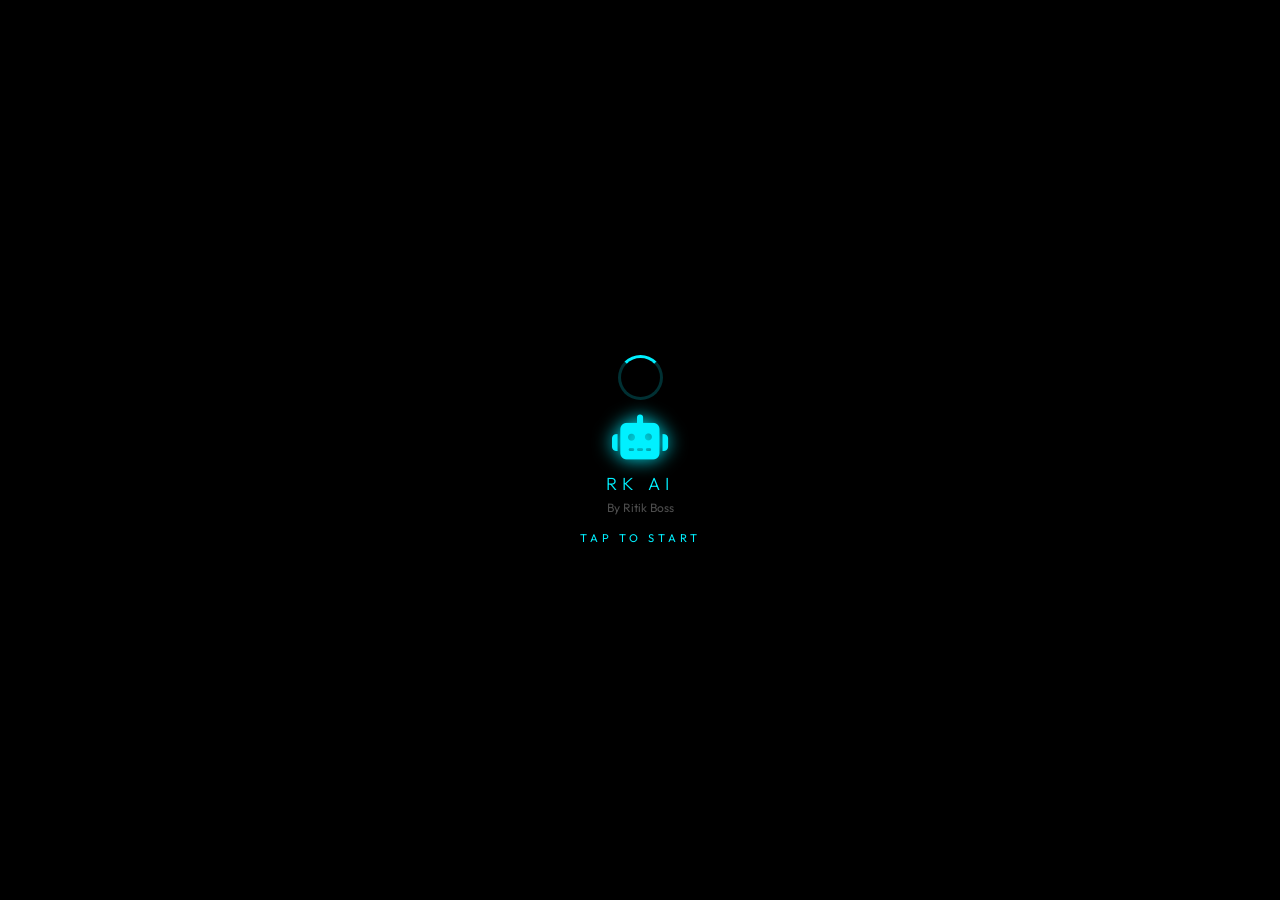
<file: rk_ai/static/index.html>
<!DOCTYPE html>
<html lang="hi">
<head>
<meta charset="UTF-8">
<meta name="viewport" content="width=device-width,initial-scale=1">
<title>RK AI</title>
<link href="https://fonts.googleapis.com/css2?family=Outfit:wght@300;400;600;800&display=swap" rel="stylesheet">
<link rel="stylesheet" href="https://cdnjs.cloudflare.com/ajax/libs/font-awesome/6.4.0/css/all.min.css">
<style>
:root{--bg:#07080f;--accent:#00f0ff;--glow:rgba(0,240,255,.3);--text:#e2e8f0;--sub:#64748b;--panel:rgba(10,12,20,.9);--border:rgba(255,255,255,.07)}
*{box-sizing:border-box;margin:0;padding:0}
body{font-family:'Outfit',sans-serif;background:var(--bg);color:var(--text);height:100vh;display:flex;flex-direction:column;overflow:hidden;background:radial-gradient(ellipse at 20% 50%,#0d0025 0%,#07080f 50%,#000d1a 100%)}
/* Stars */
#stars{position:fixed;inset:0;z-index:0;pointer-events:none}
/* Header */
header{position:relative;z-index:10;display:flex;align-items:center;justify-content:space-between;padding:.6rem 1.2rem;background:rgba(0,0,0,.6);border-bottom:1px solid var(--border);flex-shrink:0}
.logo{display:flex;align-items:center;gap:.5rem}
.logo-name{font-size:1.3rem;font-weight:800;letter-spacing:3px;color:var(--accent);text-shadow:0 0 10px var(--accent)}
.badge{background:rgba(0,240,255,.1);border:1px solid rgba(0,240,255,.3);border-radius:5px;padding:.1rem .5rem;font-size:.65rem;letter-spacing:1px;color:var(--accent)}
.langs{display:flex;gap:.3rem}
.lb{background:rgba(255,255,255,.05);border:1px solid var(--border);color:var(--sub);padding:.2rem .5rem;border-radius:5px;font-size:.68rem;font-weight:700;cursor:pointer;transition:.2s;font-family:'Outfit',sans-serif}
.lb:hover,.lb.active{background:rgba(0,240,255,.15);border-color:var(--accent);color:var(--accent)}
.status{display:flex;align-items:center;gap:.4rem;font-size:.7rem;color:var(--sub)}
.dot{width:7px;height:7px;border-radius:50%;background:var(--accent);box-shadow:0 0 6px var(--accent);animation:blink 2s infinite}
@keyframes blink{0%,100%{opacity:1}50%{opacity:.3}}
/* Main */
main{position:relative;z-index:10;display:flex;flex:1;overflow:hidden}
/* Robot Panel */
.robot-panel{width:280px;flex-shrink:0;display:flex;flex-direction:column;align-items:center;justify-content:center;border-right:1px solid var(--border);background:rgba(0,0,0,.2);gap:1rem}
/* Robot Face SVG */
.robot-face{width:160px;height:160px;position:relative}
.robot-face svg{width:100%;height:100%;filter:drop-shadow(0 0 15px var(--accent))}
/* Robot rings */
.robot-rings{position:relative;width:200px;height:200px;display:flex;align-items:center;justify-content:center}
.ring{position:absolute;border-radius:50%;border:1px solid rgba(0,240,255,.2)}
.r1{width:190px;height:190px;animation:sp 18s linear infinite;border-top-color:var(--accent)}
.r2{width:150px;height:150px;animation:sr 12s linear infinite;border-bottom-color:rgba(138,43,226,.7)}
@keyframes sp{100%{transform:rotate(360deg)}}
@keyframes sr{100%{transform:rotate(-360deg)}}
.state-lbl{font-size:.75rem;letter-spacing:3px;color:var(--accent);text-transform:uppercase;transition:.3s}
.wake{font-size:.6rem;color:var(--sub);letter-spacing:1px}
.wake span{color:var(--accent)}
/* Chat */
.chat-side{flex:1;display:flex;flex-direction:column;padding:.8rem;overflow:hidden}
.chat-msgs{flex:1;overflow-y:auto;display:flex;flex-direction:column;gap:.8rem;padding-right:.4rem;scroll-behavior:smooth}
.chat-msgs::-webkit-scrollbar{width:3px}
.chat-msgs::-webkit-scrollbar-thumb{background:var(--border);border-radius:3px}
.msg{display:flex;gap:.6rem;animation:fu .3s ease forwards;opacity:0;transform:translateY(8px)}
@keyframes fu{to{opacity:1;transform:translateY(0)}}
.av{width:28px;height:28px;border-radius:50%;background:rgba(255,255,255,.08);display:flex;align-items:center;justify-content:center;color:var(--accent);flex-shrink:0;font-size:.75rem}
.um .av{background:rgba(255,255,255,.15);color:#fff}
.mb{background:rgba(0,0,0,.45);padding:.6rem .85rem;border-radius:0 12px 12px 12px;border:1px solid rgba(255,255,255,.05);font-size:.85rem;line-height:1.65;max-width:88%}
.um .mb{border-radius:12px 0 12px 12px;background:rgba(0,240,255,.07);border-color:rgba(0,240,255,.2)}
.um{flex-direction:row-reverse}
.mt{display:block;font-size:.6rem;color:var(--sub);margin-top:.3rem;text-align:right}
.um .mt{text-align:left}
/* Controls */
.ctrl{margin-top:.6rem;display:flex;flex-direction:column;gap:.5rem}
.irow{display:flex;background:rgba(0,0,0,.5);border:1px solid var(--border);border-radius:10px;padding:.3rem;transition:.3s}
.irow:focus-within{border-color:var(--accent);box-shadow:0 0 10px rgba(0,240,255,.15)}
#inp{flex:1;background:transparent;border:none;color:var(--text);padding:.4rem .7rem;font-family:'Outfit',sans-serif;font-size:.9rem;outline:none}
#inp::placeholder{color:var(--sub)}
.sbtn{background:transparent;border:none;color:var(--accent);width:34px;height:34px;border-radius:7px;cursor:pointer;transition:.2s;font-size:.9rem}
.sbtn:hover{background:rgba(0,240,255,.1)}
.mrow{display:flex;align-items:center;justify-content:center;gap:.8rem}
.mbtn{width:50px;height:50px;border-radius:50%;border:none;background:linear-gradient(135deg,rgba(255,255,255,.1),rgba(0,0,0,.5));color:#fff;font-size:1.1rem;cursor:pointer;position:relative;transition:.3s;display:flex;align-items:center;justify-content:center}
.mbtn::before{content:'';position:absolute;inset:-4px;border-radius:50%;background:var(--accent);z-index:-1;opacity:.3;filter:blur(7px);transition:.3s}
.mbtn.on{background:linear-gradient(135deg,rgba(255,0,128,.8),rgba(138,43,226,.8))}
.mbtn.on::before{background:rgba(255,0,128,1);inset:-9px;animation:mp 1s infinite alternate}
.mbtn.off{background:linear-gradient(135deg,rgba(70,70,70,.5),rgba(30,30,30,.8))}
.mbtn.off::before{background:rgba(70,70,70,.3)}
@keyframes mp{0%{opacity:.25}100%{opacity:.75}}
.mlbl{font-size:.65rem;color:var(--sub);letter-spacing:1px;text-transform:uppercase}
/* Boot */
#boot{position:fixed;inset:0;background:#000;z-index:9999;display:flex;align-items:center;justify-content:center;cursor:pointer;transition:opacity .8s}
.bi{text-align:center;color:var(--accent)}
.bspin{width:45px;height:45px;border-radius:50%;border:3px solid rgba(0,240,255,.2);border-top-color:var(--accent);animation:sp 1s linear infinite;margin:0 auto 1rem}
.bicon{font-size:2.8rem;margin-bottom:.7rem;display:block;text-shadow:0 0 18px var(--accent)}
.bi h2{letter-spacing:5px;font-weight:300;margin-bottom:.3rem;font-size:1.1rem}
.bi p{color:rgba(255,255,255,.3);font-size:.75rem;margin-bottom:1rem}
.tap{font-size:.7rem;letter-spacing:4px;animation:blink 1.5s infinite}
@media(max-width:650px){.robot-panel{display:none}}
</style>
</head>
<body>
<canvas id="stars"></canvas>

<div id="boot">
  <div class="bi">
    <div class="bspin"></div>
    <i class="fa-solid fa-robot bicon"></i>
    <h2>RK AI</h2>
    <p>By Ritik Boss</p>
    <div class="tap">TAP TO START</div>
  </div>
</div>

<header>
  <div class="logo">
    <i class="fa-solid fa-robot" style="color:var(--accent);font-size:1.2rem;text-shadow:0 0 8px var(--accent)"></i>
    <span class="logo-name">RK AI</span>
    <div class="badge">RITIK BOSS</div>
  </div>
  <div class="langs">
    <button class="lb active" data-lang="hi">HI</button>
    <button class="lb" data-lang="en">EN</button>
    <button class="lb" data-lang="gu">GU</button>
    <button class="lb" data-lang="mr">MR</button>
  </div>
  <div class="status"><div class="dot" id="dot"></div><span id="stxt">Online</span></div>
</header>

<main>
  <!-- Robot Panel -->
  <div class="robot-panel">
    <div class="robot-rings" id="robot-wrap">
      <div class="ring r1"></div>
      <div class="ring r2"></div>
      <!-- Robot Face SVG -->
      <svg id="robot-svg" viewBox="0 0 120 120" xmlns="http://www.w3.org/2000/svg" style="width:110px;height:110px;position:absolute">
        <!-- Head -->
        <rect x="20" y="15" width="80" height="70" rx="15" fill="#0a0a1a" stroke="#00f0ff" stroke-width="2"/>
        <!-- Antenna -->
        <line x1="60" y1="15" x2="60" y2="5" stroke="#00f0ff" stroke-width="2"/>
        <circle cx="60" cy="4" r="3" fill="#00f0ff" id="antenna-dot">
          <animate attributeName="opacity" values="1;0.3;1" dur="1.5s" repeatCount="indefinite"/>
        </circle>
        <!-- Eyes -->
        <ellipse id="eye-l" cx="42" cy="45" rx="10" ry="10" fill="#001a2e" stroke="#00f0ff" stroke-width="1.5"/>
        <ellipse id="eye-r" cx="78" cy="45" rx="10" ry="10" fill="#001a2e" stroke="#00f0ff" stroke-width="1.5"/>
        <!-- Eye pupils -->
        <circle id="pupil-l" cx="42" cy="45" r="5" fill="#00f0ff" opacity="0.9"/>
        <circle id="pupil-r" cx="78" cy="45" r="5" fill="#00f0ff" opacity="0.9"/>
        <!-- Eye glow -->
        <circle cx="42" cy="45" r="5" fill="#00f0ff" opacity="0.3" filter="url(#glow)"/>
        <circle cx="78" cy="45" r="5" fill="#00f0ff" opacity="0.3" filter="url(#glow)"/>
        <!-- Mouth - default smile -->
        <path id="mouth" d="M 40 68 Q 60 80 80 68" fill="none" stroke="#00f0ff" stroke-width="2.5" stroke-linecap="round"/>
        <!-- Cheek lights -->
        <circle cx="28" cy="58" r="4" fill="#ff0080" opacity="0.5"/>
        <circle cx="92" cy="58" r="4" fill="#ff0080" opacity="0.5"/>
        <!-- Neck -->
        <rect x="50" y="85" width="20" height="10" rx="3" fill="#0a0a1a" stroke="#00f0ff" stroke-width="1.5"/>
        <!-- Filter -->
        <defs>
          <filter id="glow"><feGaussianBlur stdDeviation="3" result="blur"/><feMerge><feMergeNode in="blur"/><feMergeNode in="SourceGraphic"/></feMerge></filter>
        </defs>
      </svg>
    </div>
    <div class="state-lbl" id="slbl">Ready</div>
    <div class="wake">Say <span>"Hey RK"</span></div>
  </div>

  <!-- Chat -->
  <div class="chat-side">
    <div class="chat-msgs" id="msgs"></div>
    <div class="ctrl">
      <div class="irow">
        <input type="text" id="inp" placeholder="Kuch bhi poochho..." autocomplete="off">
        <button class="sbtn" id="sbtn"><i class="fa-solid fa-paper-plane"></i></button>
      </div>
      <div class="mrow">
        <button class="mbtn on" id="mbtn"><i class="fa-solid fa-microphone" id="micon"></i></button>
        <span class="mlbl" id="mlbl">Mic On</span>
      </div>
    </div>
  </div>
</main>

<script>
const API='http://127.0.0.1:8001';
let lang='hi',micOn=true,isSpeaking=false,isRec=false;
let rec=null,voices=[],voiceGender='female',voiceRate=1.0;

// Stars
(function(){
  const c=document.getElementById('stars'),cx=c.getContext('2d');
  c.width=window.innerWidth;c.height=window.innerHeight;
  const stars=Array.from({length:180},()=>({x:Math.random()*c.width,y:Math.random()*c.height,r:Math.random()*1.3+0.2,o:Math.random(),s:Math.random()*0.004+0.001}));
  function draw(){cx.clearRect(0,0,c.width,c.height);stars.forEach(s=>{s.o+=s.s;if(s.o>1||s.o<0)s.s*=-1;cx.beginPath();cx.arc(s.x,s.y,s.r,0,Math.PI*2);cx.fillStyle=`rgba(160,130,255,${s.o})`;cx.fill();});requestAnimationFrame(draw);}
  draw();window.addEventListener('resize',()=>{c.width=window.innerWidth;c.height=window.innerHeight;});
})();

// Robot face elements
const robotWrap=document.getElementById('robot-wrap');
const mouth=document.getElementById('mouth');
const pupilL=document.getElementById('pupil-l');
const pupilR=document.getElementById('pupil-r');
const slbl=document.getElementById('slbl');
const stxt=document.getElementById('stxt');
const dot=document.getElementById('dot');

// Robot states
function setRobotState(s){
  const states={
    idle:{color:'#00f0ff',lbl:'Ready',status:'Online',mouth:'M 40 68 Q 60 80 80 68',eyeColor:'#00f0ff'},
    listening:{color:'#ff0080',lbl:'Sun raha hoon...',status:'Listening',mouth:'M 40 70 Q 60 78 80 70',eyeColor:'#ff0080'},
    thinking:{color:'#8a2be2',lbl:'Soch raha hoon...',status:'Thinking',mouth:'M 42 72 Q 60 72 78 72',eyeColor:'#8a2be2'},
    speaking:{color:'#00ffaa',lbl:'Bol raha hoon...',status:'Speaking',mouth:'M 38 65 Q 60 82 82 65',eyeColor:'#00ffaa'},
  };
  const st=states[s]||states.idle;
  slbl.textContent=st.lbl;slbl.style.color=st.color;
  dot.style.background=st.color;dot.style.boxShadow=`0 0 6px ${st.color}`;
  stxt.textContent=st.status;
  mouth.setAttribute('d',st.mouth);
  mouth.setAttribute('stroke',st.color);
  pupilL.setAttribute('fill',st.color);
  pupilR.setAttribute('fill',st.color);
  // Animate mouth when speaking
  if(s==='speaking'){
    mouth.style.animation='mouthAnim 0.3s ease-in-out infinite alternate';
  } else {
    mouth.style.animation='none';
  }
}

// Mouth animation via JS
let mouthAnim=null;
function startMouthAnim(){
  const paths=['M 38 65 Q 60 82 82 65','M 40 68 Q 60 78 80 68','M 38 65 Q 60 85 82 65','M 42 70 Q 60 76 78 70'];
  let i=0;
  mouthAnim=setInterval(()=>{
    if(mouth) mouth.setAttribute('d',paths[i%paths.length]);
    i++;
  },200);
}
function stopMouthAnim(){
  if(mouthAnim){clearInterval(mouthAnim);mouthAnim=null;}
}

// Eye blink
setInterval(()=>{
  const el=document.getElementById('eye-l');
  const er=document.getElementById('eye-r');
  if(el&&er){
    el.setAttribute('ry','2');er.setAttribute('ry','2');
    setTimeout(()=>{el.setAttribute('ry','10');er.setAttribute('ry','10');},150);
  }
},4000);

// Chat
const msgs=document.getElementById('msgs');
const inp=document.getElementById('inp');
const mbtn=document.getElementById('mbtn');
const micon=document.getElementById('micon');
const mlbl=document.getElementById('mlbl');

function addMsg(text,isUser=false){
  const d=document.createElement('div');
  d.className='msg'+(isUser?' um':'');
  const t=new Date().toLocaleTimeString([],{hour:'2-digit',minute:'2-digit'});
  d.innerHTML=`<div class="av"><i class="fa-solid ${isUser?'fa-user':'fa-robot'}"></i></div><div class="mb">${text}<span class="mt">${t}</span></div>`;
  msgs.appendChild(d);
  msgs.scrollTop=msgs.scrollHeight;
}

// TTS - Better voice
function lcode(l){return {hi:'hi-IN',en:'en-US',gu:'gu-IN',mr:'mr-IN'}[l]||'hi-IN';}
window.speechSynthesis.onvoiceschanged=()=>{voices=window.speechSynthesis.getVoices();};
setTimeout(()=>{voices=window.speechSynthesis.getVoices();},800);

function speak(text){
  if(!window.speechSynthesis){done();return;}
  window.speechSynthesis.cancel();
  isSpeaking=true;
  setRobotState('speaking');
  startMouthAnim();
  // Split into sentences for natural speech
  const sentences=text.match(/[^।.!?]+[।.!?]*/g)||[text];
  let idx=0;
  function speakNext(){
    if(idx>=sentences.length){done();return;}
    const u=new SpeechSynthesisUtterance(sentences[idx].trim().replace(/[*_`#]/g,''));
    u.lang=lcode(lang);
    u.rate=voiceRate;
    u.pitch=voiceGender==='female'?1.2:0.8;
    u.volume=1.0;
    const lc=lcode(lang);
    // Pick best voice
    let v=null;
    if(voiceGender==='female'){
      v=voices.find(v=>v.lang===lc&&v.name.toLowerCase().includes('female'))
       ||voices.find(v=>v.lang===lc&&(v.name.includes('Google')||v.name.includes('Microsoft')))
       ||voices.find(v=>v.lang===lc)
       ||voices.find(v=>v.lang.startsWith(lc.split('-')[0]))
       ||voices.find(v=>v.lang.startsWith('hi'));
    } else {
      v=voices.find(v=>v.lang===lc&&v.name.toLowerCase().includes('male'))
       ||voices.find(v=>v.lang===lc)
       ||voices.find(v=>v.lang.startsWith(lc.split('-')[0]));
    }
    if(v)u.voice=v;
    u.onend=()=>{idx++;speakNext();};
    u.onerror=()=>{idx++;speakNext();};
    window.speechSynthesis.speak(u);
    idx++;
    // Fix Chrome bug - restart if stuck
    setTimeout(()=>{if(isSpeaking&&window.speechSynthesis.paused)window.speechSynthesis.resume();},1000);
  }
  speakNext();
}

function done(){
  isSpeaking=false;
  stopMouthAnim();
  setRobotState('idle');
  resumeMic();
}

// Send
async function send(msg){
  msg=msg.trim();
  if(!msg)return;
  addMsg(msg,true);
  inp.value='';
  setRobotState('thinking');
  pauseMic();

  // Voice control commands (client-side)
  const tl=msg.toLowerCase();
  if(tl.includes('female voice')||tl.includes('ladki ki awaaz')||tl.includes('girl voice')){
    voiceGender='female';
    addMsg('Voice female kar di Boss! 🎀',false);
    speak('Voice female kar di Boss!');return;
  }
  if(tl.includes('male voice')||tl.includes('ladka ki awaaz')||tl.includes('boy voice')){
    voiceGender='male';
    addMsg('Voice male kar di Boss! 🎤',false);
    speak('Voice male kar di Boss!');return;
  }
  if(tl.includes('slow bolo')||tl.includes('dheere bolo')){
    voiceRate=0.75;
    addMsg('Ab dheere bolunga Boss! 🐢',false);
    speak('Ab dheere bolunga Boss!');return;
  }
  if(tl.includes('fast bolo')||tl.includes('tez bolo')){
    voiceRate=1.4;
    addMsg('Ab tez bolunga Boss! ⚡',false);
    speak('Ab tez bolunga Boss!');return;
  }
  if(tl.includes('normal speed')||tl.includes('normal bolo')){
    voiceRate=1.0;
    addMsg('Normal speed pe aa gaya Boss! 👍',false);
    speak('Normal speed pe aa gaya Boss!');return;
  }
  if(tl.includes('sat saheb')||tl.includes('sat sahib')){
    addMsg('Sat Saheb Ji 🙏',false);
    speak('Sat Saheb Ji');return;
  }

  try{
    const r=await fetch(API+'/chat',{method:'POST',headers:{'Content-Type':'application/json'},body:JSON.stringify({message:msg,lang,session:'default'})});
    const data=await r.json();
    if(data.action&&data.action.startsWith('set_lang_')){
      lang=data.action.split('_')[2];
      document.querySelectorAll('.lb').forEach(b=>b.classList.toggle('active',b.dataset.lang===lang));
      if(rec)rec.lang=lcode(lang);
    }
    const reply=data.reply||'Okay Boss!';
    addMsg(reply,false);
    setRobotState('speaking');
    speak(reply);
  }catch(e){
    console.error(e);
    const em='Boss, server se connect nahi hua. RK_AI.bat se server start karo.';
    addMsg(em,false);
    speak(em);
  }
}

// Speech Recognition
const SR=window.SpeechRecognition||window.webkitSpeechRecognition;
if(SR){
  rec=new SR();
  rec.continuous=true;
  rec.interimResults=false;
  rec.lang=lcode(lang);
  rec.maxAlternatives=1;
  rec.onstart=()=>{isRec=true;if(!isSpeaking)setRobotState('listening');};
  rec.onresult=(e)=>{
    const tr=e.results[e.resultIndex][0].transcript.trim();
    if(!tr)return;
    if(isSpeaking){
      if(['chup','stop','ruk','quiet','band karo'].some(w=>tr.toLowerCase().includes(w))){
        window.speechSynthesis.cancel();isSpeaking=false;stopMouthAnim();setRobotState('idle');
      }
      return;
    }
    const tl=tr.toLowerCase();
    if(tl.includes('hey rk')||tl.includes('hey r k')){
      addMsg('Hey RK — Activated!',true);
      speak('Haan Boss, main sun raha hoon. Boliye.');return;
    }
    send(tr);
  };
  rec.onerror=(e)=>{if(e.error!=='no-speech')console.warn('[MIC]',e.error);};
  rec.onend=()=>{isRec=false;if(micOn&&!isSpeaking)setTimeout(resumeMic,400);else setRobotState('idle');};
}

function pauseMic(){if(rec&&isRec){try{rec.abort();}catch(e){}}}
function resumeMic(){if(rec&&micOn&&!isRec&&!isSpeaking){try{rec.start();}catch(e){}}}

mbtn.addEventListener('click',()=>{
  micOn=!micOn;
  if(micOn){mbtn.className='mbtn on';micon.className='fa-solid fa-microphone';mlbl.textContent='Mic On';resumeMic();}
  else{mbtn.className='mbtn off';micon.className='fa-solid fa-microphone-slash';mlbl.textContent='Mic Off';pauseMic();setRobotState('idle');}
});

document.querySelectorAll('.lb').forEach(b=>{
  b.addEventListener('click',()=>{
    document.querySelectorAll('.lb').forEach(x=>x.classList.remove('active'));
    b.classList.add('active');lang=b.dataset.lang;
    if(rec)rec.lang=lcode(lang);
  });
});

document.getElementById('sbtn').addEventListener('click',()=>send(inp.value));
inp.addEventListener('keypress',e=>{if(e.key==='Enter')send(inp.value);});

// Boot
const GREET='Hello Boss! Main RK hoon. Boliye, kya karu?';
document.getElementById('boot').addEventListener('click',function(){
  this.style.opacity='0';
  setTimeout(()=>{
    this.remove();
    addMsg(GREET,false);
    setRobotState('speaking');
    speak(GREET);
    setTimeout(resumeMic,1500);
  },800);
});

setRobotState('idle');
setTimeout(()=>{if(micOn&&rec)resumeMic();},1000);
</script>
</body>
</html>
</file>
